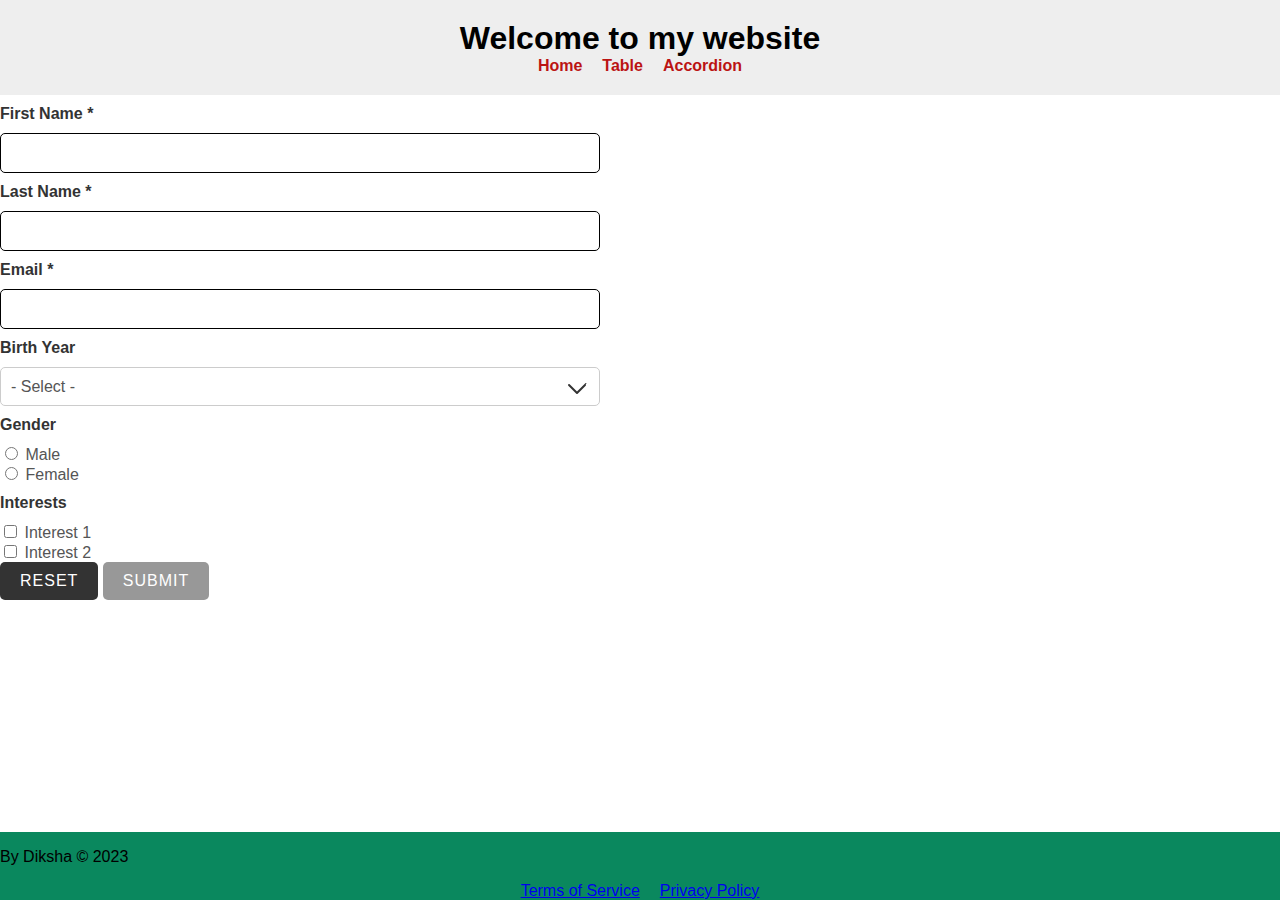
<file: index.html>
<!DOCTYPE html>
<html>
<head>
    <title>My Form</title>
    <meta charset="UTF-8">
    <meta name="viewport" content="width=device-width, initial-scale=1.0">
    <link rel="stylesheet" href="style.css">
</head>
<body>
    <header>
        <h1>Welcome to my website</h1>
        <nav>
            <ul>
                <li><a href="#">Home</a></li>
                <li><a href="table.html">Table</a></li>
                <li><a href="accordion.html">Accordion</a></li>
            </ul>
        </nav>
    </header>
    <main>
        <form>
            <label for="firstname">First Name *</label>
            <input type="text" id="firstname" name="firstname" required>
            <label for="lastname">Last Name *</label>
            <input type="text" id="lastname" name="lastname" required>
            <label for="email">Email *</label>
            <input type="email" id="email" name="email" required>
            <label for="birthyear">Birth Year</label>
            <select id="birthyear" name="birthyear">
                <option value="">- Select -</option>
                <option value="1990">1990</option>
                <option value="1991">1991</option>
                <option value="1992">1992</option>
                <option value="1993">1993</option>
                <option value="1994">1994</option>
            </select>
            <label for="gender">Gender</label>
            <div>
                <input type="radio" id="male" name="gender" value="male">
                <label for="male">Male</label>
            </div>
            <div>
                <input type="radio" id="female" name="gender" value="female">
                <label for="female">Female</label>
            </div>
            <label>Interests</label>
            <div>
                <input type="checkbox" id="interest1" name="interest1">
                <label for="interest1">Interest 1</label>
            </div>
            <div>
                <input type="checkbox" id="interest2" name="interest2">
                <label for="interest2">Interest 2</label>
            </div>
            <button type="reset">Reset</button>
            <button type="submit" disabled>Submit</button>
        </form>
    </main>
    <footer>
        <p>By Diksha &copy; 2023</p>
        <nav>
            <ul>
                <li><a href="#">Terms of Service</a></li>
                <li><a href="#">Privacy Policy</a></li>
            </ul>
        </nav>
    </footer>
    <script>
        // Disable submit button until form is complete
        const form = document.querySelector('form');
        const submitBtn = form.querySelector('button[type="submit"]');
        form.addEventListener('input', () => {
            if (form.checkValidity()) {
                submitBtn.disabled = false;
            } else {
                submitBtn.disabled = true;
            }
        });
    </script>
</body>
</html>
</file>
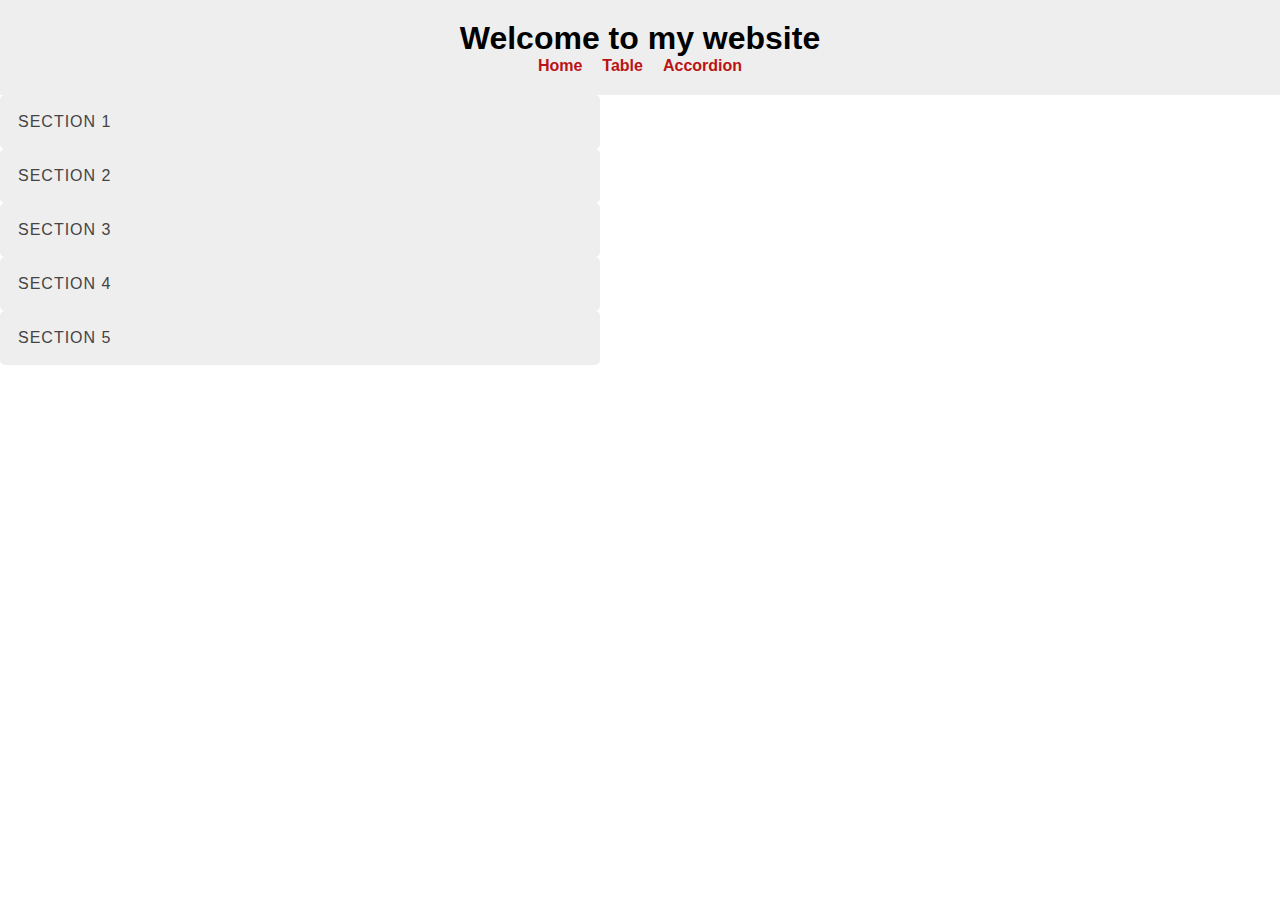
<file: accordion.html>
<!DOCTYPE html>
<html>
<head>
    <meta charset="UTF-8">
    <title>Accordion Example</title>
    <link rel="stylesheet" href="page3.css">
    <link rel="stylesheet" href="style.css">
</head>
<body>
    <header>
        <h1>Welcome to my website</h1>
        <nav>
            <ul>
                <li><a href="index.html">Home</a></li>
                <li><a href="table.html">Table</a></li>
                <li><a href="accordion.html">Accordion</a></li>
            </ul>
        </nav>
    </header>
    <main>
        <button class="accordion">Section 1</button>
        <div class="panel">
          <p>Hello.....</p>
        </div>
        
        <button class="accordion">Section 2</button>
        <div class="panel">
          <p>My name is Diksha...</p>
        </div>
        <button class="accordion">Section 3</button>
        <div class="panel">
          <p>I m from Sonipat...</p>
        </div>
        <button class="accordion">Section 4</button>
        <div class="panel">
          <p>My hobbies are...</p>
        </div>
        <button class="accordion">Section 5</button>
        <div class="panel">
          <p>I am selected as a .net trainee...</p>
        </div>
        
    <script>
        var acc = document.getElementsByClassName("accordion");
var i;

for (i = 0; i < acc.length; i++) {
  acc[i].addEventListener("click", function() {
    /* Toggle between adding and removing the "active" class,
    to highlight the button that controls the panel */
    this.classList.toggle("active");

    /* Toggle between hiding and showing the active panel */
    var panel = this.nextElementSibling;
    if (panel.style.display === "block") {
      panel.style.display = "none";
    } else {
      panel.style.display = "block";
    }
  });
}
    </script>
</body>
</html>
</file>
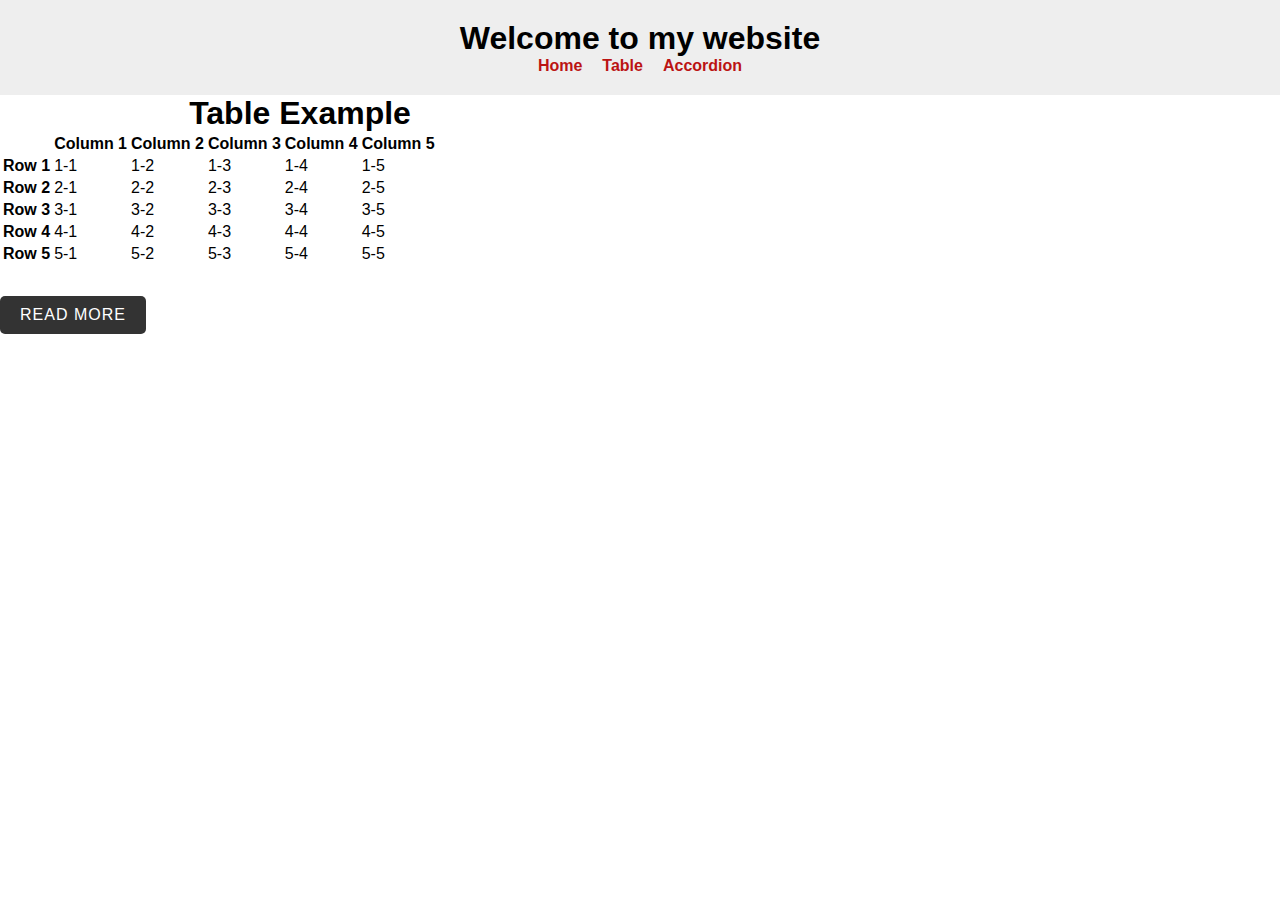
<file: table.html>
<!DOCTYPE html>
<html>
<head>
    <meta charset="UTF-8">
    <title>Table and Modal Example</title>
    <link rel="stylesheet" href="style.css">
</head>
<body>
    <header>
        <h1>Welcome to my website</h1>
        <nav>
            <ul>
                <li><a href="index.html">Home</a></li>
                <li><a href="table.html">Table</a></li>
                <li><a href="accordion.html">Accordion</a></li>
            </ul>
        </nav>
    </header>
    <main>
        <h1>Table Example</h1>
        <table>
            <thead>
                <tr>
                    <th></th>
                    <th>Column 1</th>
                    <th>Column 2</th>
                    <th>Column 3</th>
                    <th>Column 4</th>
                    <th>Column 5</th>
                </tr>
            </thead>
            <tbody>
                <tr>
                    <th>Row 1</th>
                    <td>1-1</td>
                    <td>1-2</td>
                    <td>1-3</td>
                    <td>1-4</td>
                    <td>1-5</td>
                </tr>
                <tr>
                    <th>Row 2</th>
                    <td>2-1</td>
                    <td>2-2</td>
                    <td>2-3</td>
                    <td>2-4</td>
                    <td>2-5</td>
                </tr>
                <tr>
                    <th>Row 3</th>
                    <td>3-1</td>
                    <td>3-2</td>
                    <td>3-3</td>
                    <td>3-4</td>
                    <td>3-5</td>
                </tr>
                <tr>
                    <th>Row 4</th>
                    <td>4-1</td>
                    <td>4-2</td>
                    <td>4-3</td>
                    <td>4-4</td>
                    <td>4-5</td>
                </tr>
                <tr>
                    <th>Row 5</th>
                    <td>5-1</td>
                    <td>5-2</td>
                    <td>5-3</td>
                    <td>5-4</td>
                    <td>5-5</td>
                </tr>
            </tbody>
        </table>
        <div id="myModal" class="modal">
            <div class="modal-content">
                <span class="close" id="c">&times;</span>
                <p>Lorem ipsum, dolor sit amet consectetur adipisicing elit. Ipsum excepturi corrupti ad, nihil iste
                    praesentium explicabo harum, consequatur iusto beatae expedita dicta atque, veritatis libero
                    reprehenderit facilis? Delectus, molestias dolor autem deleniti, minima quam, vel sit asperiores
                    voluptas tempora nulla. Aut assumenda nobis dolore quibusdam illo asperiores suscipit voluptate a!</p>
            </div>
        </div>
          <button style="margin-top: 5%;" id="b" class="button">READ MORE</button>
        </div>
</body>
<script src="https://maxcdn.bootstrapcdn.com/bootstrap/3.4.1/js/bootstrap.min.js"></script>
    <script src="https://ajax.googleapis.com/ajax/libs/jquery/3.6.1/jquery.min.js"></script>
<script>
    $(document).ready(function () {
  $("#b").click(function () {
      $(myModal).show();
  });
  $('#c').click(function () {
      $(myModal).hide();
  });
})
</script>

</html>
</file>
<file: style.css>
body {
    font-family: Arial, sans-serif;
    margin: 0;
  }
  h1 {
    margin: 0;
    font-size: 2rem;
    text-align: center;
  }
  ul {
    list-style: none;
    margin: 0;
    padding: 0;
  }
  nav ul {
    display: flex;
    justify-content: center;
  }
  nav li {
    margin: 0 10px;
  }
  label {
    display: block;
    margin: 10px 0;
    font-weight: bold;
    color: #333;
  }
  input[type="text"],
  input[type="email"],
  select {
    display: block;
    width: 100%;
    padding: 10px;
    margin-bottom: 10px;
    border-radius: 5px;
    border: 1px solid #ccc;
    box-sizing: border-box;
    font-size: 1rem;
    color: #555;
  }
  select {
    appearance: none;
    -webkit-appearance: none;
    -moz-appearance: none;
    background: url("data:image/svg+xml,%3Csvg fill='%23333' viewBox='0 0 24 24' xmlns='http://www.w3.org/2000/svg'%3E%3Cpath d='M21.707 8.293a1 1 0 0 0-1.414 0L12 16.586 4.707 9.293a1 1 0 0 0-1.414 1.414l8 8a1 1 0 0 0 1.414 0l8-8a1 1 0 0 0 0-1.414z'/%3E%3C/svg%3E") no-repeat;
    background-position: right 10px center;
    background-size: 24px;
  }
  input[type="radio"]+label,
  input[type="checkbox"]+label {
    display: inline-block;
    margin: 0 10px 0 0;
    font-weight: normal;
    font-size: 1rem;
    color: #555;
  }
  button {
    display: inline-block;
    padding: 10px 20px;
    border-radius: 5px;
    border: none;
    background-color: #333;
    color: #fff;
    cursor: pointer;
    font-size: 1rem;
    text-transform: uppercase;
    letter-spacing: 1px;
    transition: background-color 0.2s ease;
  }
  button:hover {
    background-color: #444;
  }
  button[type="submit"]:disabled {
    opacity: 0.5;
    cursor: not-allowed;
  }
  /* Required fields */
  input:required:invalid,
  select:required:invalid {
    border-color: black;
  }
  input:required:valid,
  select:required:valid {
    border-color: #ccc;
  }
  input:required:invalid+span:before,
  select:required:invalid+span:before {
    content: '*';
    color: rgb(161, 61, 61);
    font-size: 1rem;
    margin-right: 5px;
  }
  /* Header styles */
  header {
    background-color: #eee;
    padding: 20px;
  }
  header a {
    color: #bb1313;
    text-decoration: none;
    font-size: 1rem;
    font-weight: bold;
  }
  header a:hover {
    color: #443b3b;
  }
  /* Main styles */
  main {
    max-width: 600px;
  }
  footer {
    background-color: rgb(10, 136, 94);
    position: fixed;
    left: 0;
    bottom: 0;
    right: 0;
  }
  .modal-content{
    margin-top: 120px;
    margin-left: 25%;
    padding: 10px;
    align-items: center;
    width: 50%;
    background-color:rgb(12, 134, 175);
    z-index: 1;
  }
  #myModal{
    display: none;
  }
  
  .button1{
    background-color:black;
    color: rgb(226, 14, 14);
    border:none;
    padding: 14px 20px;
    margin-left: 47%;
    margin-top: 30px;
  }  
  :focus {
    outline: 2px solid #e40b0b;
  }
</file>
<file: page3.css>
.accordion {
    background-color: #eee;
    color: #444;
    cursor: pointer;
    padding: 18px;
    width: 100%;
    text-align: left;
    border: none;
    outline: none;
    transition: 0.4s;
  }
  
  /* Add a background color to the button if it is clicked on (add the .active class with JS), and when you move the mouse over it (hover) */
  .active, .accordion:hover {
    background-color: #ccc;
  }
  
  /* Style the accordion panel. Note: hidden by default */
  .panel {
    padding: 0 18px;
    background-color: white;
    display: none;
    overflow: hidden;
  }
</file>
